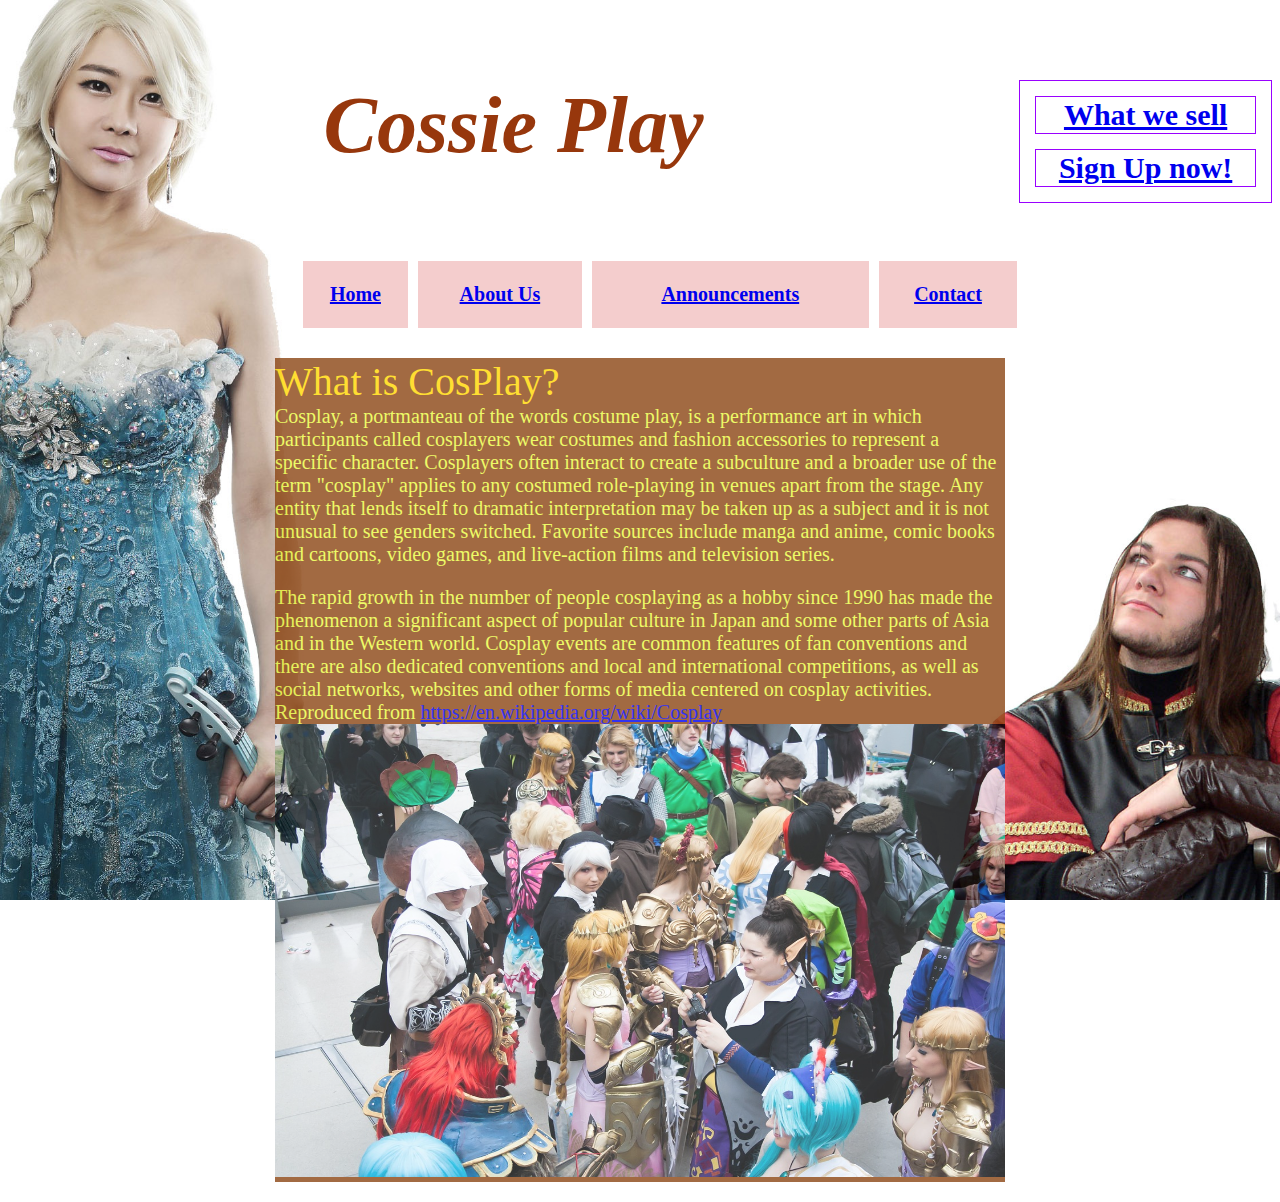
<file: index.html>
<!doctype html>
<html>
<head>
<meta charset="utf-8">
<title>CossiePlay</title>
<link href="cossieplay.css" rel="stylesheet" type="text/css">
<style type="text/css">
	.wrapper{
		width: 730px;
	    margin-right: auto;
		margin-left: auto;
		background-color:saddlebrown;
		opacity: 0.8;
	}

</style>
</head>
<body>
<div id="t1">
<table width="20%" border="1" bordercolor="#9901FF" align="right" cellspacing="15">
  <tbody>
    <tr>
      <th width="80%" scope="col"><strong> <a href="whatWeSell.html">What we sell</a></strong></th>
    </tr>
    <tr>
      <th width="80%" scope="col"><strong><a href="signUpNow.html">Sign Up now!</a></strong></th>
    </tr>
  </tbody>
</table></div>
<p id="banner"><strong><em>Cossie Play</em></strong></p>
<div id="navigation">
 <ul>
 <table width="60%" border="0" align="center" cellspacing="10">
  <tbody>
    <tr bgcolor="#F4CDCD">
      <th height="65" scope="col"><a href="index.html">Home</a></th>
      <th nowrap scope="col"><a href="aboutUs.html">About Us</a></th>
      <th scope="col"><a href="announcements.html">Announcements</a></th>
      <th scope="col"><a href="contact.html">Contact</a></th>
    </tr>
  </tbody>
    </table>
</ul>
</div>
<!-- TemplateBeginEditable name="content" -->
<div id="container" class="wrapper">What is CosPlay?</div>
<div id="content" class="wrapper">Cosplay, a portmanteau of the words costume play, is a performance art in which participants called cosplayers wear costumes and fashion accessories to represent a specific character. Cosplayers often interact to create a subculture and a broader use of the term "cosplay" applies to any costumed role-playing in venues apart from the stage. Any entity that lends itself to dramatic interpretation may be taken up as a subject and it is not unusual to see genders switched. Favorite sources include manga and anime, comic books and cartoons, video games, and live-action films and television series.<p>The rapid growth in the number of people cosplaying as a hobby since 1990 has made the phenomenon a significant aspect of popular culture in Japan and some other parts of Asia and in the Western world. Cosplay events are common features of fan conventions and there are also dedicated conventions and local and international competitions, as well as social networks, websites and other forms of media centered on cosplay activities.
Reproduced from <a href="https://en.wikipedia.org/wiki/Cosplay">https://en.wikipedia.org/wiki/Cosplay</a> <img src="book-fair-678264_1280.jpg" width="730" height="453" alt=""/> </p>
</div>
<!-- TemplateEndEditable -->
</body>
</html>
</file>
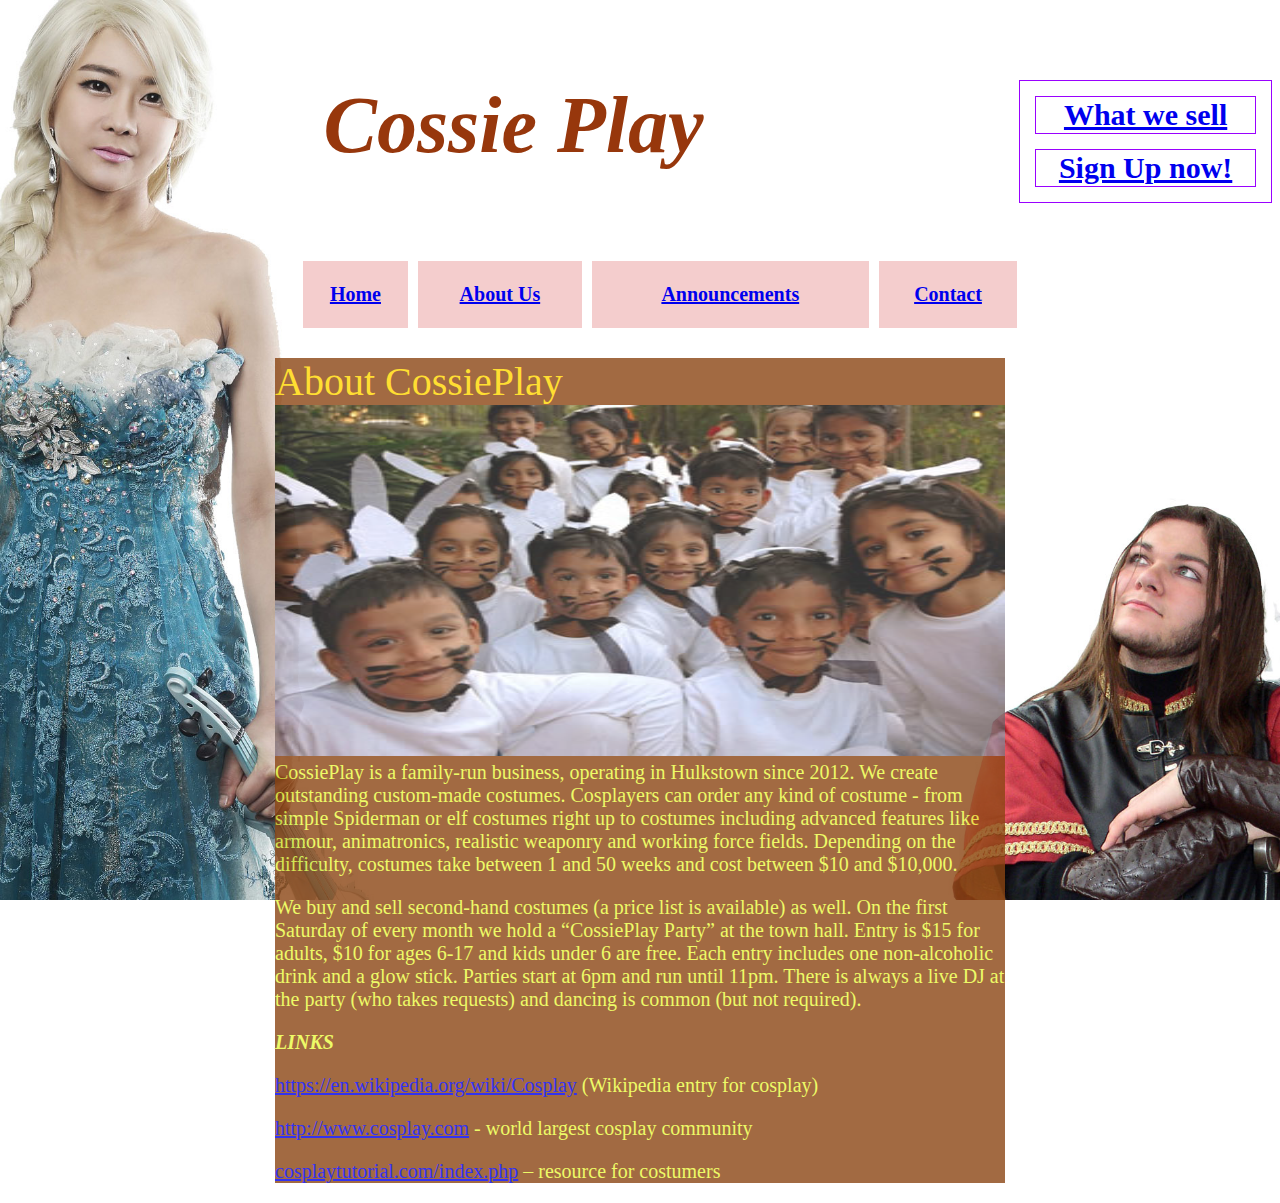
<file: aboutUs.html>
<!doctype html>
<html>
<head>
<meta charset="utf-8">
<title>CossiePlay</title>
<style type="text/css">
	.wrapper{
		width: 730px;
	    margin-right: auto;
		margin-left: auto;
		background-color:saddlebrown;
		opacity: 0.8;
	}

</style>
<link href="cossieplay.css" rel="stylesheet" type="text/css">
</head>
<body>
<div id="t1">
<table width="20%" border="1" bordercolor="#9901FF" align="right" cellspacing="15">
  <tbody>
    <tr>
      <th width="80%" scope="col"><strong> <a href="whatWeSell.html">What we sell</a></strong></th>
    </tr>
    <tr>
      <th width="80%" scope="col"><strong><a href="signUpNow.html">Sign Up now!</a></strong></th>
    </tr>
  </tbody>
</table></div>
<p id="banner"><strong><em>Cossie Play</em></strong></p>
<div id="navigation">
 <ul>
 <table width="60%" border="0" align="center" cellspacing="10">
  <tbody>
    <tr bgcolor="#F4CDCD">
      <th height="65" scope="col"><a href="index.html">Home</a></th>
      <th nowrap scope="col"><a href="aboutUs.html">About Us</a></th>
      <th scope="col"><a href="announcements.html">Announcements</a></th>
      <th scope="col"><a href="contact.html">Contact</a></th>
    </tr>
  </tbody>
    </table>
</ul>
</div>
<!-- TemplateBeginEditable name="content" -->
<div id="container" class="wrapper">About CossiePlay</div>
<div id="content" class="wrapper"><img src="we-re-rabbits-1439192-1279x850.jpg" width="730" height="351" alt=""/>CossiePlay is a family-run business, operating in Hulkstown since 2012. We create outstanding custom-made costumes. Cosplayers can order any kind of costume - from simple Spiderman or elf costumes right up to costumes including advanced features like armour, animatronics, realistic weaponry and working force fields. Depending on the difficulty, costumes take between 1 and 50 weeks and cost between $10 and $10,000.
<p>We buy and sell second-hand costumes (a price list is available) as well.
On the first Saturday of every month we hold a “CossiePlay Party” at the town hall. Entry is $15 for adults, $10 for ages 6-17 and kids under 6 are free. Each entry includes one non-alcoholic drink and a glow stick. Parties start at 6pm and run until 11pm. There is always a live DJ at the party (who takes requests) and dancing is common (but not required). </p>
	<p><em><strong>LINKS</strong></em></p>
	<p><a href="https://en.wikipedia.org/wiki/Cosplay">https://en.wikipedia.org/wiki/Cosplay</a> (Wikipedia entry for cosplay)</p>
	<p><a href="http://www.cosplay.com">http://www.cosplay.com</a> - world largest cosplay community</p>
	<p><a href="cosplaytutorial.com/index.php">cosplaytutorial.com/index.php</a> – resource for costumers</p>
</div>
<!-- TemplateEndEditable -->
</body>
</html>
</file>
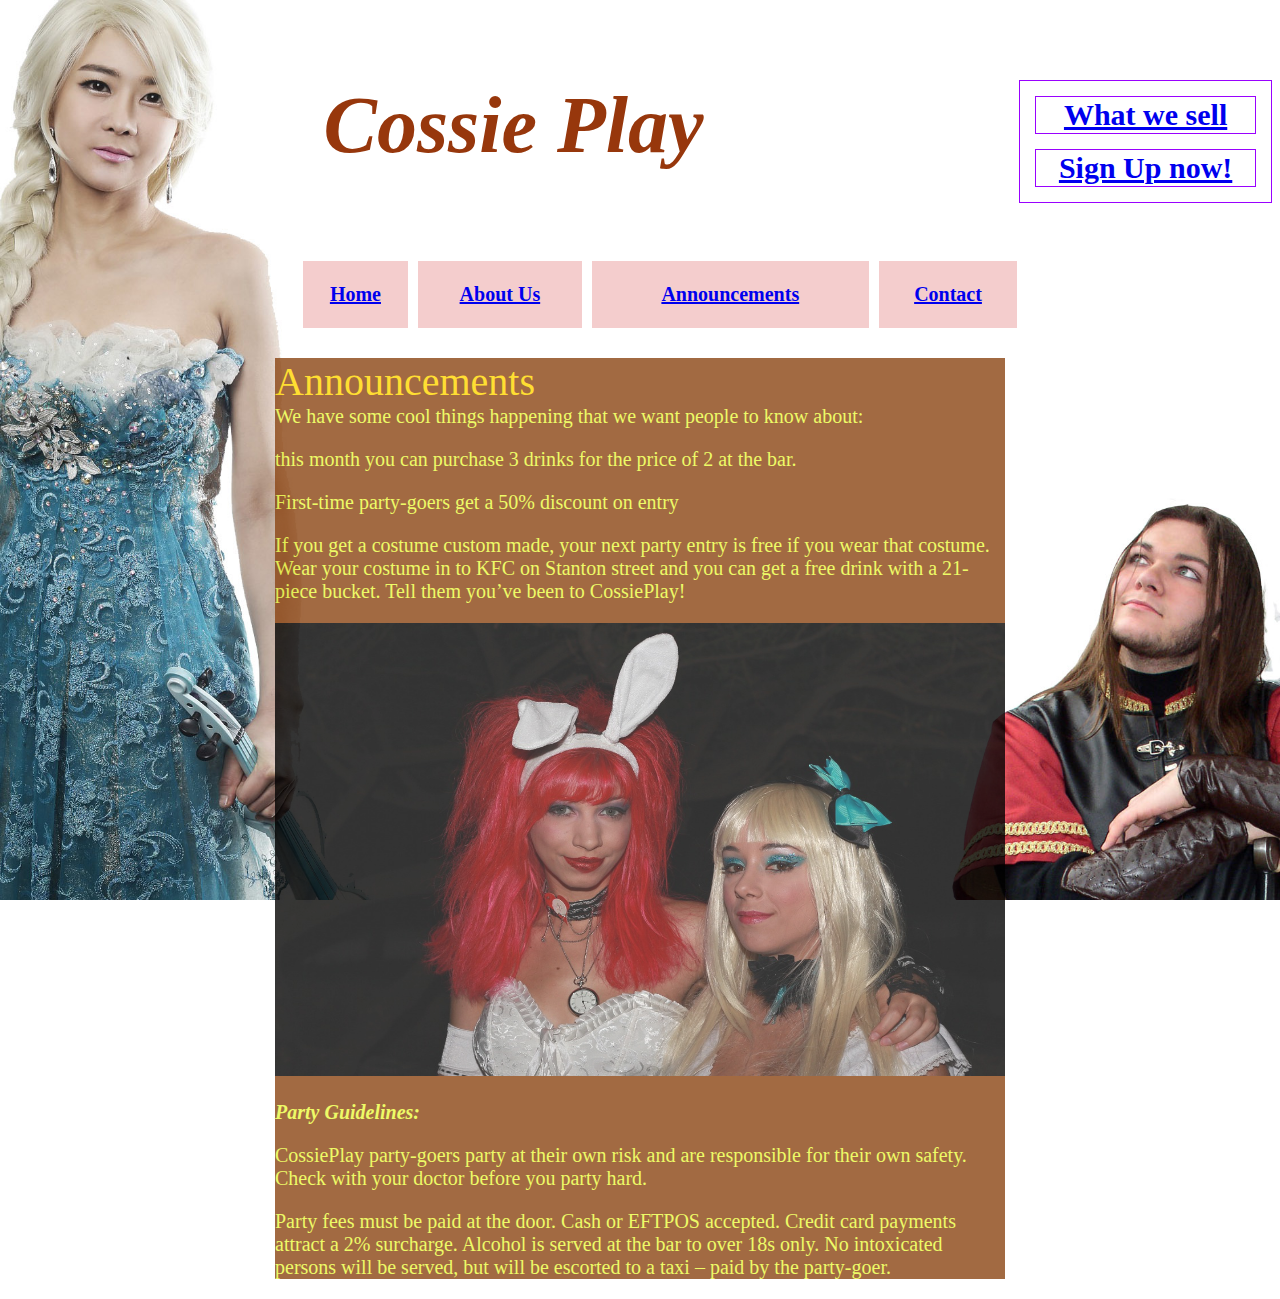
<file: announcements.html>
<!doctype html>
<html>
<head>
<meta charset="utf-8">
<title>CossiePlay</title>
<style type="text/css">
	.wrapper{
		width: 730px;
	    margin-right: auto;
		margin-left: auto;
		background-color:saddlebrown;
		opacity: 0.8;
	}

</style>
<link href="cossieplay.css" rel="stylesheet" type="text/css">
</head>
<body>
<div id="t1">
<table width="20%" border="1" bordercolor="#9901FF" align="right" cellspacing="15">
  <tbody>
    <tr>
      <th width="80%" scope="col"><strong> <a href="whatWeSell.html">What we sell</a></strong></th>
    </tr>
    <tr>
      <th width="80%" scope="col"><strong><a href="signUpNow.html">Sign Up now!</a></strong></th>
    </tr>
  </tbody>
</table></div>
<p id="banner"><strong><em>Cossie Play</em></strong></p>
<div id="navigation">
 <ul>
 <table width="60%" border="0" align="center" cellspacing="10">
  <tbody>
    <tr bgcolor="#F4CDCD">
      <th height="65" scope="col"><a href="index.html">Home</a></th>
      <th nowrap scope="col"><a href="aboutUs.html">About Us</a></th>
      <th scope="col"><a href="announcements.html">Announcements</a></th>
      <th scope="col"><a href="contact.html">Contact</a></th>
    </tr>
  </tbody>
    </table>
</ul>
</div>
<!-- TemplateBeginEditable name="content" -->
<div id="container" class="wrapper">Announcements</div>
<div id="content" class="wrapper">We have some cool things happening that we want people to know about: <p>this month you can purchase 3 drinks for the price of 2 at the bar.</p>
	<p>First-time party-goers get a 50% discount on entry</p>
<p>If you get a costume custom made, your next party entry is free if you wear that costume.
Wear your costume in to KFC on Stanton street and you can get a free drink with a 21-piece bucket. Tell them you’ve been to CossiePlay!</p>
<img src="alice-in-wonderland-872612_1280.jpg" width="730" height="453" alt=""/>
<p><strong><em>Party Guidelines:</em></strong></p>
<p>CossiePlay party-goers party at their own risk and are responsible for their own safety. Check with your doctor before you party hard.</p>
<p>Party fees must be paid at the door. Cash or EFTPOS accepted. Credit card payments attract a 2% surcharge. Alcohol is served at the bar to over 18s only. No intoxicated persons will be served, but will be escorted to a taxi – paid by the party-goer. 
</p>
</div>
<!-- TemplateEndEditable -->
</body>
</html>
</file>
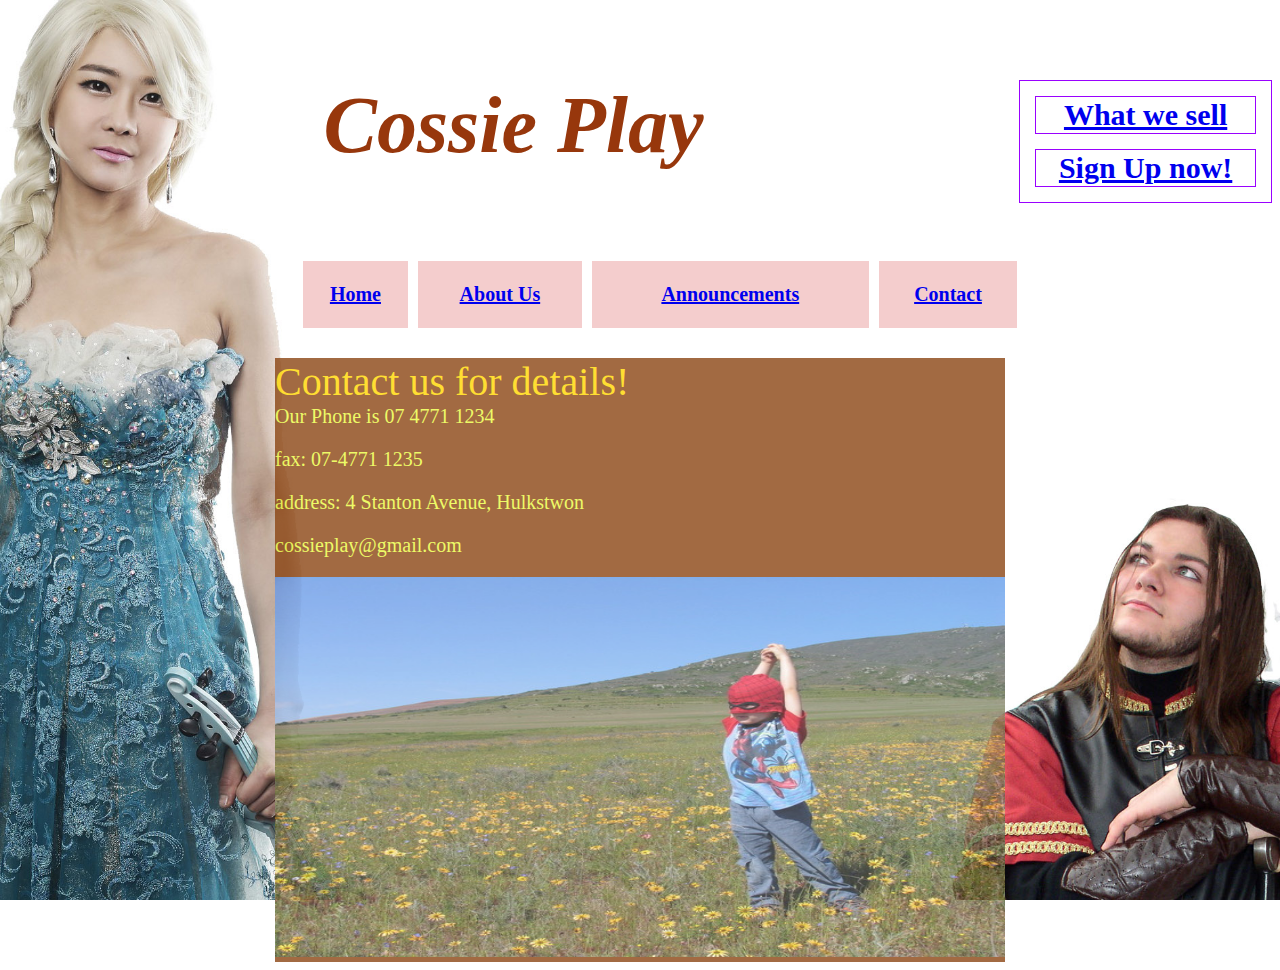
<file: contact.html>
<!doctype html>
<html>
<head>
<meta charset="utf-8">
<title>CossiePlay</title>
<style type="text/css">
	.wrapper{
		width: 730px;
	    margin-right: auto;
		margin-left: auto;
		background-color:saddlebrown;
		opacity: 0.8;
	}

</style>
<link href="cossieplay.css" rel="stylesheet" type="text/css">
</head>
<body>
<div id="t1">
<table width="20%" border="1" bordercolor="#9901FF" align="right" cellspacing="15">
  <tbody>
    <tr>
      <th width="80%" scope="col"><strong> <a href="whatWeSell.html">What we sell</a></strong></th>
    </tr>
    <tr>
      <th width="80%" scope="col"><strong><a href="signUpNow.html">Sign Up now!</a></strong></th>
    </tr>
  </tbody>
</table></div>
<p id="banner"><strong><em>Cossie Play</em></strong></p>
<div id="navigation">
 <ul>
 <table width="60%" border="0" align="center" cellspacing="10">
  <tbody>
    <tr bgcolor="#F4CDCD">
      <th height="65" scope="col"><a href="index.html">Home</a></th>
      <th nowrap scope="col"><a href="aboutUs.html">About Us</a></th>
      <th scope="col"><a href="announcements.html">Announcements</a></th>
      <th scope="col"><a href="contact.html">Contact</a></th>
    </tr>
  </tbody>
    </table>
</ul>
</div>
<!-- TemplateBeginEditable name="content" -->
<div id="container" class="wrapper">Contact us for details!</div>
<div id="content" class="wrapper">Our Phone is 07 4771 1234
		<p>fax: 07-4771 1235</p>
		<p>address: 4 Stanton Avenue, Hulkstwon</p>
		<p>cossieplay@gmail.com</p>
 <img src="spiderman-in-nature-2-1258899-640x480.jpg" width="730" height="380" alt=""/></div>
<!-- TemplateEndEditable -->
</body>
</html>
</file>
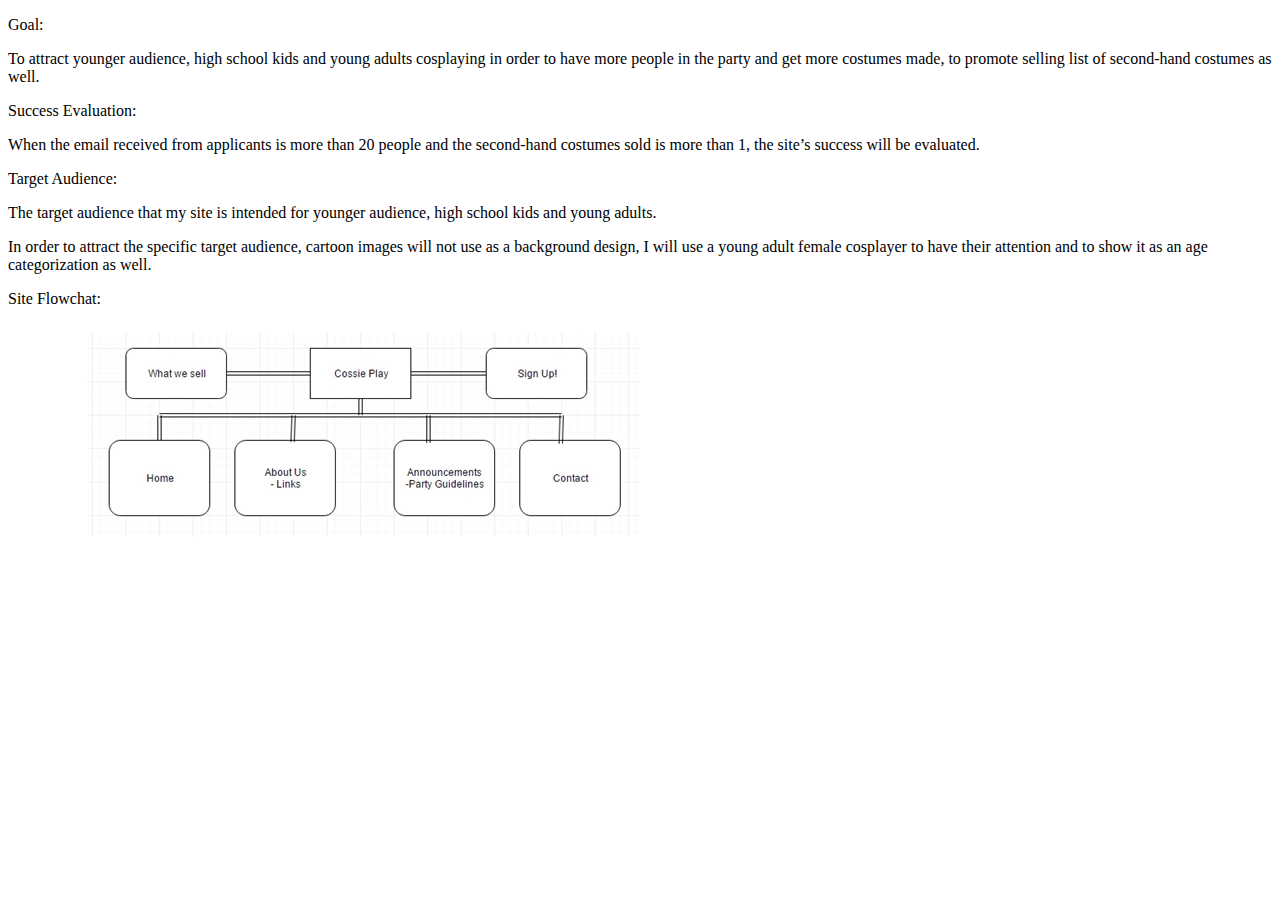
<file: plan.html>
<!doctype html>
<html>
<head>
<meta charset="utf-8">
<title>Untitled Document</title>
</head>

<body>
	<p>Goal:</p>
<p>To attract younger audience, high school kids and young adults cosplaying in order to have more people in the party and get more costumes made, to promote selling list of second-hand costumes as well.</p>
<p>
	Success Evaluation:</p>
<p>When the email received from applicants is more than 20 people and the second-hand costumes sold is more than 1, the site’s success will be evaluated.</p>
<p>Target Audience:</p> 
<p>The target audience that my site is intended for younger audience, high school kids and young adults.</p>
<p>In order to attract the specific target audience, cartoon images will not use as a background design, I will use a young adult female cosplayer to have their attention and to show it as an age categorization as well.</p>
<p>Site Flowchat:</p>
<img src="flowchart.jpg" width="724" height="224" alt=""/>
<p></p>
</body>
</html>
</file>
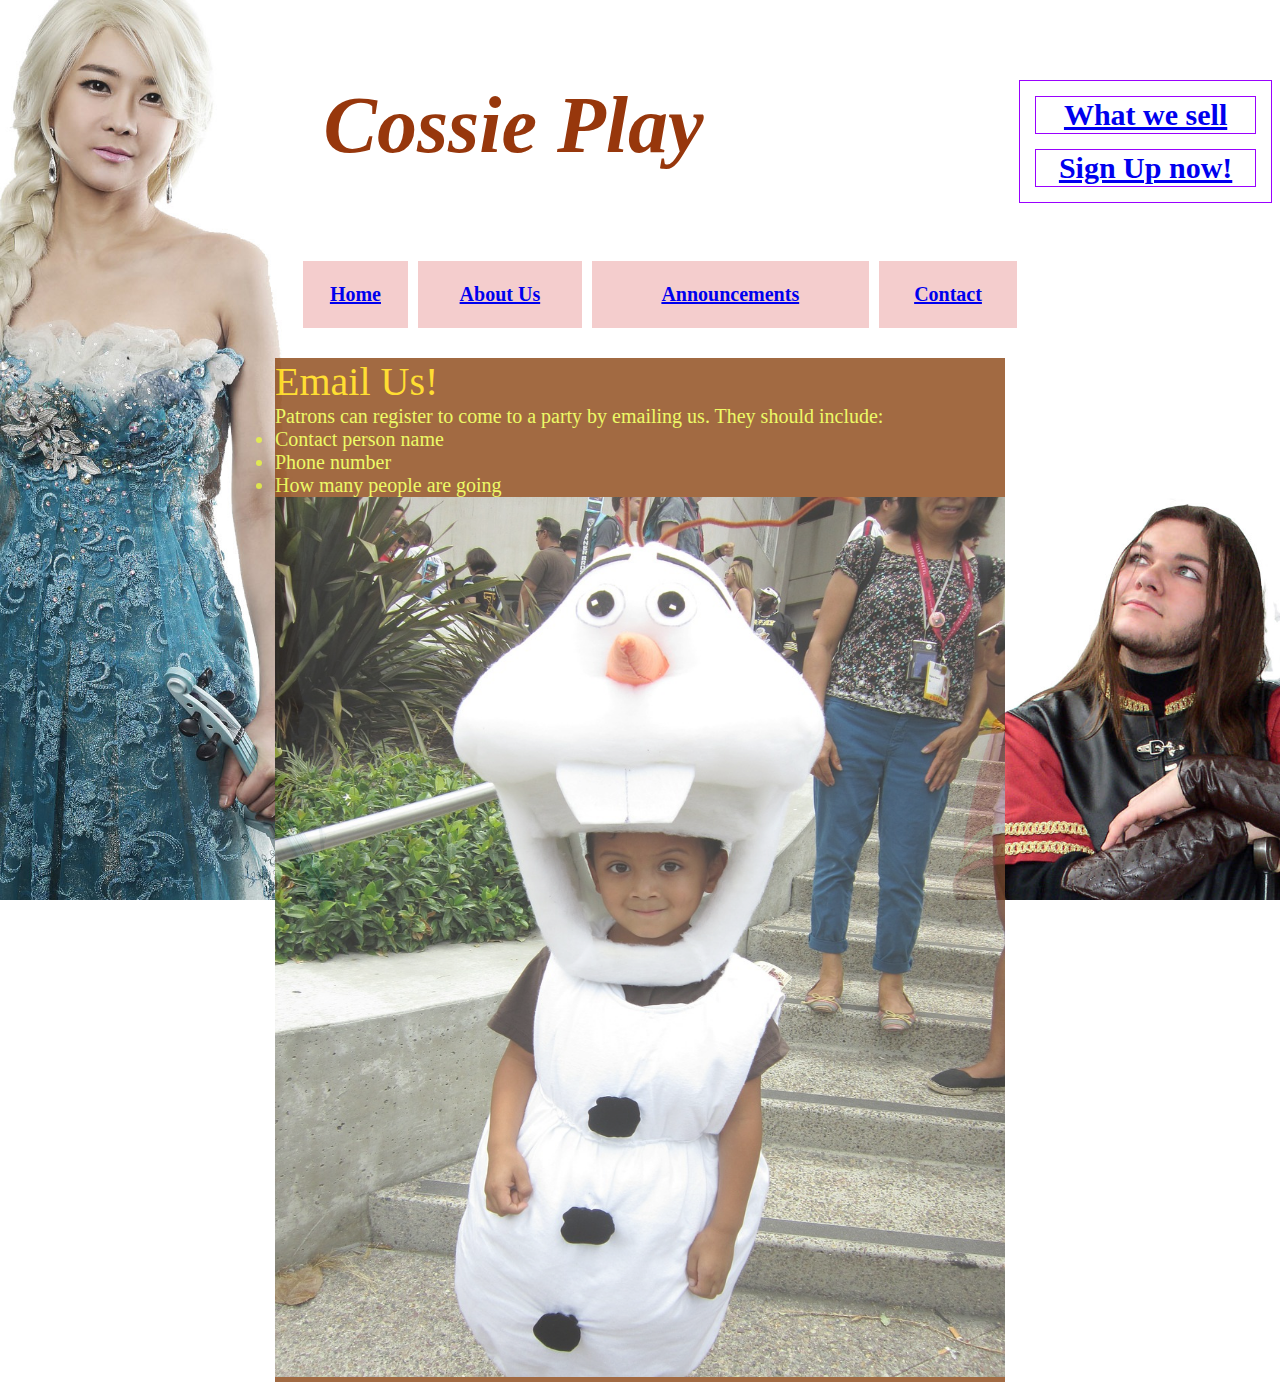
<file: signUpNow.html>
<!doctype html>
<html>
<head>
<meta charset="utf-8">
<title>CossiePlay</title>
<style type="text/css">
	.wrapper{
		width: 730px;
	    margin-right: auto;
		margin-left: auto;
		background-color:saddlebrown;
		opacity: 0.8;
	}

</style>
<link href="cossieplay.css" rel="stylesheet" type="text/css">
</head>
<body>
<div id="t1">
<table width="20%" border="1" bordercolor="#9901FF" align="right" cellspacing="15">
  <tbody>
    <tr>
      <th width="80%" scope="col"><strong> <a href="whatWeSell.html">What we sell</a></strong></th>
    </tr>
    <tr>
      <th width="80%" scope="col"><strong><a href="signUpNow.html">Sign Up now!</a></strong></th>
    </tr>
  </tbody>
</table></div>
<p id="banner"><strong><em>Cossie Play</em></strong></p>
<div id="navigation">
 <ul>
 <table width="60%" border="0" align="center" cellspacing="10">
  <tbody>
    <tr bgcolor="#F4CDCD">
      <th height="65" scope="col"><a href="index.html">Home</a></th>
      <th nowrap scope="col"><a href="aboutUs.html">About Us</a></th>
      <th scope="col"><a href="announcements.html">Announcements</a></th>
      <th scope="col"><a href="contact.html">Contact</a></th>
    </tr>
  </tbody>
    </table>
</ul>
</div>
<!-- TemplateBeginEditable name="content" -->
<div id="container" class="wrapper">Email Us!</div>
<div id="content" class="wrapper">Patrons can register to come to a party by emailing us.
They should include:
<li>Contact person name</li>
<li>Phone number</li>
<li>How many people are going</li>
<img src="olaf-630522_1280.jpg" width="730" height="880" alt=""/></div>
<!-- TemplateEndEditable -->
</body>
</html>
</file>
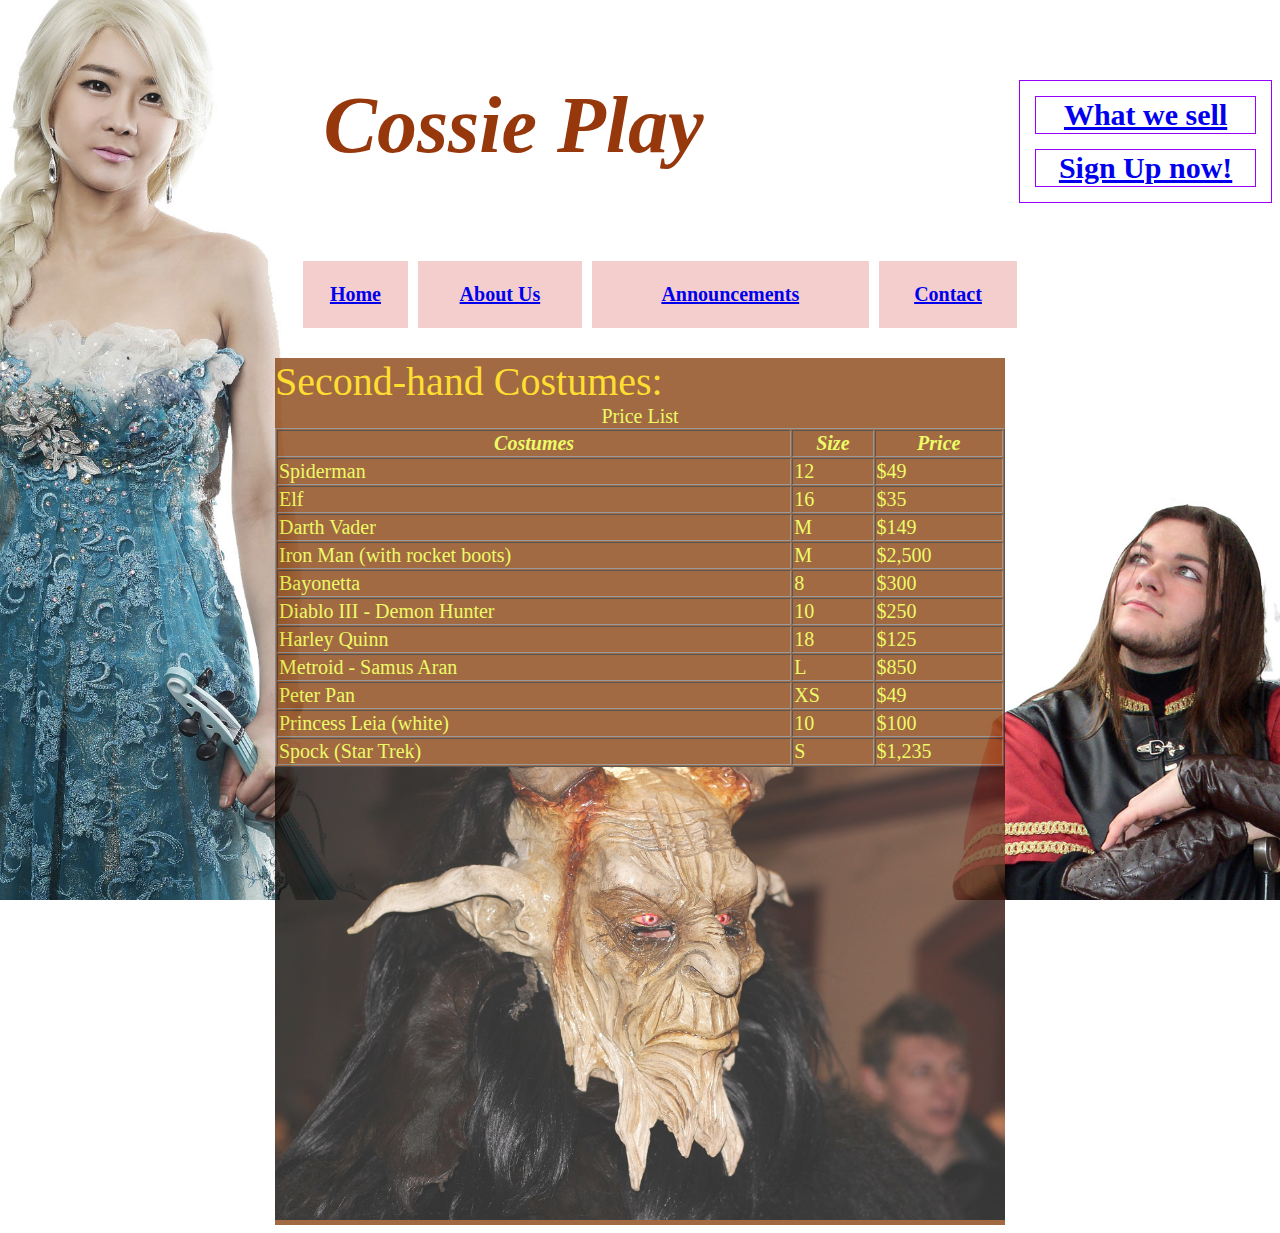
<file: whatWeSell.html>
<!doctype html>
<html>
<head>
<meta charset="utf-8">
<title>CossiePlay</title>
<style type="text/css">
	.wrapper{
		width: 730px;
	    margin-right: auto;
		margin-left: auto;
		background-color:saddlebrown;
		opacity: 0.8;
	}

</style>
<link href="cossieplay.css" rel="stylesheet" type="text/css">
</head>
<body>
<div id="t1">
<table width="20%" border="1" bordercolor="#9901FF" align="right" cellspacing="15">
  <tbody>
    <tr>
      <th width="80%" scope="col"><strong> <a href="whatWeSell.html">What we sell</a></strong></th>
    </tr>
    <tr>
      <th width="80%" scope="col"><strong><a href="signUpNow.html">Sign Up now!</a></strong></th>
    </tr>
  </tbody>
</table></div>
<p id="banner"><strong><em>Cossie Play</em></strong></p>
<div id="navigation">
 <ul>
 <table width="60%" border="0" align="center" cellspacing="10">
  <tbody>
    <tr bgcolor="#F4CDCD">
      <th height="65" scope="col"><a href="index.html">Home</a></th>
      <th nowrap scope="col"><a href="aboutUs.html">About Us</a></th>
      <th scope="col"><a href="announcements.html">Announcements</a></th>
      <th scope="col"><a href="contact.html">Contact</a></th>
    </tr>
  </tbody>
    </table>
</ul>
</div>
<!-- TemplateBeginEditable name="content" -->
<div id="container" class="wrapper">Second-hand Costumes:</div>
<div id="content" class="wrapper"><table width="100%" border="1" cellspacing="1">
  <caption>
    Price List
  </caption>
  <tbody>
    <tr>
      <th scope="col"><em><strong>Costumes</strong></em></th>
      <th scope="col"><em><strong>Size</strong></em></th>
      <th scope="col"><em><strong>Price</strong></em></th>
    </tr>
    <tr>
      <td>Spiderman</td>
      <td>12</td>
      <td>$49</td>
    </tr>
    <tr>
      <td>Elf</td>
      <td>16</td>
      <td>$35</td>
    </tr>
    <tr>
      <td>Darth Vader</td>
      <td>M</td>
      <td>$149</td>
    </tr>
    <tr>
      <td>Iron Man (with rocket boots)</td>
      <td>M</td>
      <td>$2,500</td>
    </tr>
    <tr>
      <td>Bayonetta</td>
      <td>8</td>
      <td>$300</td>
    </tr>
    <tr>
      <td>Diablo III - Demon Hunter</td>
      <td>10</td>
      <td>$250</td>
    </tr>
    <tr>
      <td>Harley Quinn</td>
      <td>18</td>
      <td>$125</td>
    </tr>
    <tr>
      <td>Metroid - Samus Aran</td>
      <td>L</td>
      <td>$850</td>
    </tr>
    <tr>
      <td>Peter Pan</td>
      <td>XS</td>
      <td>$49</td>
    </tr>
    <tr>
      <td>Princess Leia (white)</td>
      <td>10</td>
      <td>$100</td>
    </tr>
    <tr>
      <td>Spock (Star Trek)</td>
      <td>S</td>
      <td>$1,235</td>
    </tr>
  </tbody>
</table>
 <img src="devils-570861_1280.jpg" width="730" height="453" alt=""/></div>
<!-- TemplateEndEditable -->
</body>
</html>
</file>
<file: cossieplay.css>
@charset "utf-8";
/* CSS Document */
body
{
	background-image: url(3o.jpg);
	background-repeat: no-repeat;
	background-attachment: fixed;
	background-size:100% 100%;
	color:#97370C;
}
#banner{
	font-size: 80px;
	text-align: center;
	background-color: none;
}
#h1{
	text-align: center;
	font-size:35px;
	background-color:#E9FCA5;
	opacity:0.7;
}
#navigation{
	font-size: 20px;
}
#t1
{
	font-size:30px;
    color:darkviolet;
	
}
#container{
	font-size: 40px;
	color:gold;
}
#content{
	font-size:20px;
	color:#E9F942;
}
</file>
